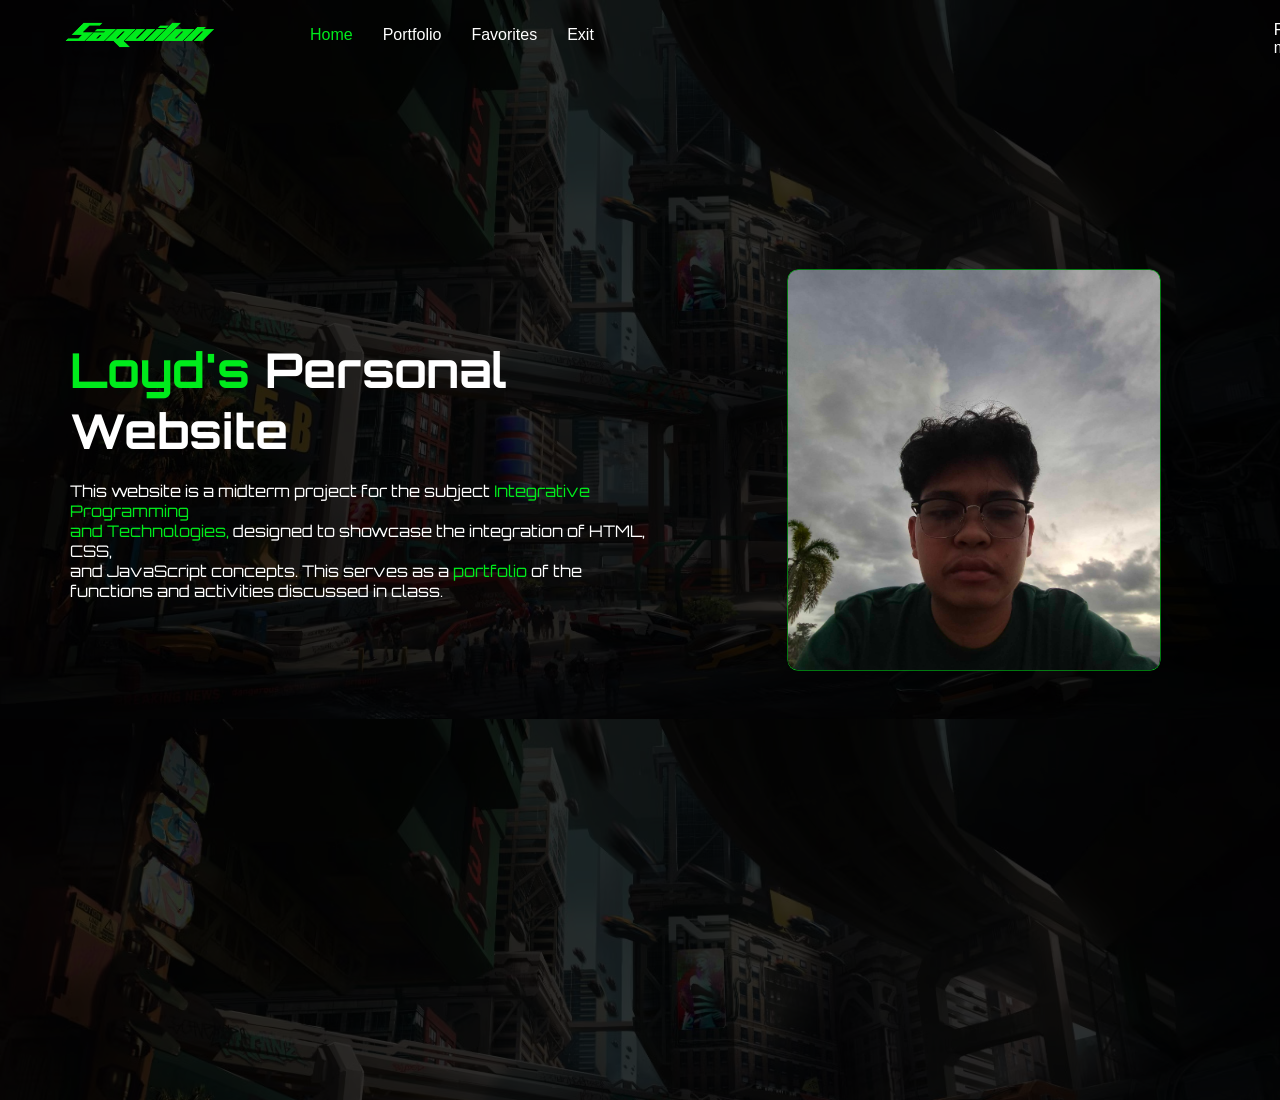
<file: index.html>
<!DOCTYPE html>
<html>
    <head>
        <title>Midterm Project Saquilon</title>
        <link rel="stylesheet" href="style.css"/>
        <script src="codebehind.js" defer></script>
        <link href="https://fonts.googleapis.com/css2?family=Orbitron:wght@400;700&display=swap" rel="stylesheet">
    </head>
    <body>
        <nav>
            
            <img class="logo-img" src="imgs/logo.png" alt="logo">
            
            <div id="nav-buttons">
                <div id="homeBtn" style="margin-left: 40px;" onclick="showHome()">Home</div>
                <div id="portfolioBtn" onclick="togglePortfolio()">Portfolio</div>
                <div id="favoritesBtn" onclick="toggleFavorites()">Favorites</div>
                <div id="exitBtn" onclick="showExitModal()">Exit</div>
                <div class="right-btns">
                    <div style="margin-top: 8px;">Follow me:</div>
                    <div><a href="https://www.facebook.com/laluna.saquilon"><img src="imgs/fb-logo.png" alt="" class="nav-logo"></a></div>
                    <div><a href="https://www.instagram.com/flaminghotsisig/"><img src="imgs/ig-logo.png" alt="" class="nav-logo"></a></div>
                </div>
            </div>
        </nav>
        
      
         <div class="home-container" id="homeDiv">
            <div class="home-text">
                <div class="home-main-header" >
                    <span class="first-part">Loyd's</span>
                    <span class="second-part">Personal Website</span>
                </div>
                <div class="home-first-subheader">
                    <span class="second-part">This website is a midterm project for the subject</span>
                    <span class="first-part">Integrative Programming <br>and Technologies,</span>
                    <span class="second-part">designed to showcase the integration of HTML, CSS, <br>and JavaScript concepts. This serves as a</span>
                    <span class="first-part">portfolio</span>
                    <span class="second-part">of the<br>functions and activities discussed in class.</span>
                </div>
            </div>
           
            <div class="carousel-container">
                <div class="carousel-slide">
                    <img src="imgs/pfp1.jpg" alt="Image 1">
                    <img src="imgs/pfp3.jpg" alt="Image 3">
                    <img src="imgs/pfp4.jpg" alt="Image 4">
                    <img src="imgs/pfp5.jpg" alt="Image 5">
                </div>
            </div>
         </div>

        <div class="portfolio-container" id="portfolioDiv" style="display: none;">
            <div class="portfolio-content">
                <div id="portfolio-title">Function Integration</div>
                <button class="portfolio-button" style="margin-top: 50px; color: black; background-color: #00EB1C;">Pick your choice</button>
                <button class="portfolio-button" onclick="temperatureConverter()">1. Temperature Converter</button>
                <button class="portfolio-button" onclick="longerWord()">2. The Longer Word</button>
                <button class="portfolio-button" onclick="myBirthstone()">3. Know My Birthstone</button>
                <button class="portfolio-button" onclick="basicOps()">4. Basic Operations</button>
                <button class="portfolio-button" onclick="computeAcceleration()">5. Compute for Accelaration</button>
            </div>
        </div>

       
        <div id="favoritesDiv" style="display: none;">
            <div id="content"> 
                <h2 id="gallery-header">Favorite Self-made Designs</h2> 
                <div id="art-exhibit"> 
                
                    <div id="artwork-1" class="artwork">
                        <div class="image-container">
                            <div class="grey"><span class="boldy">ae Karina</span></div> 
                            <div class="heart1" onclick="toggleLike(this)"><img src="imgs/heart.png" class="tosmall"></div> 
                        </div>
                        <div class="comments-section"> 
                            <ul class="comments-list"></ul> 
                            <div class="comment-input-container">
                                <input type="text" class="comment-input" placeholder="Add a comment..."> 
                                <button onclick="addComment(this)">Post</button> 
                            </div>
                        </div>
                    </div>
                    
                    <div id="artwork-2" class="artwork">
                        <div class="image-container">
                            <div class="grey"><span class="boldy">ae Winter</span></div>
                            <div class="heart1" onclick="toggleLike(this)"><img src="imgs/heart.png" class="tosmall"></div>
                        </div>
                        <div class="comments-section">
                            <ul class="comments-list"></ul>
                            <div class="comment-input-container">
                                <input type="text" class="comment-input" placeholder="Add a comment...">
                                <button onclick="addComment(this)">Post</button>
                            </div>
                        </div>
                    </div>
                    
                    <div id="artwork-3" class="artwork">
                        <div class="image-container">
                            <div class="grey"><span class="boldy">Isang Anghel</span></div>
                            <div class="heart1" onclick="toggleLike(this)"><img src="imgs/heart.png" class="tosmall"></div>
                        </div>
                        <div class="comments-section">
                            <ul class="comments-list"></ul>
                            <div class="comment-input-container">
                                <input type="text" class="comment-input" placeholder="Add a comment...">
                                <button onclick="addComment(this)">Post</button>
                            </div>
                        </div>
                    </div>
                    
                    <div id="artwork-4" class="artwork">
                        <div class="image-container">
                            <div class="grey"><span class="boldy">Ferrari F40</span></div>
                            <div class="heart1" onclick="toggleLike(this)"><img src="imgs/heart.png" class="tosmall"></div>
                        </div>
                        <div class="comments-section">
                            <ul class="comments-list"></ul>
                            <div class="comment-input-container">
                                <input type="text" class="comment-input" placeholder="Add a comment...">
                                <button onclick="addComment(this)">Post</button>
                            </div>
                        </div>
                    </div>
                    
                    <div id="artwork-5" class="artwork">
                        <div class="image-container">
                            <div class="grey"><span class="boldy">CMIYGL</span></div>
                            <div class="heart1" onclick="toggleLike(this)"><img src="imgs/heart.png" class="tosmall"></div>
                        </div>
                        <div class="comments-section">
                            <ul class="comments-list"></ul>
                            <div class="comment-input-container">
                                <input type="text" class="comment-input" placeholder="Add a comment...">
                                <button class="postBtn" onclick="addComment(this)">Post</button>
                            </div>
                        </div>
                    </div>
                    
                    <div id="artwork-6" class="artwork">
                        <div class="image-container">
                            <div class="grey"><span class="boldy">Carlos Sainz</span></div>
                            <div class="heart1" onclick="toggleLike(this)"><img src="imgs/heart.png" class="tosmall"></div>
                        </div>
                        <div class="comments-section">
                            <ul class="comments-list"></ul>
                            <div class="comment-input-container">
                                <input type="text" class="comment-input" placeholder="Add a comment...">
                                <button onclick="addComment(this)">Post</button>
                            </div>
                        </div>
                    </div>

                    <div id="artwork-7" class="artwork">
                        <div class="image-container">
                            <div class="grey"><span class="boldy">Daniel Caesar</span></div>
                            <div class="heart1" onclick="toggleLike(this)"><img src="imgs/heart.png" class="tosmall"></div>
                        </div>
                        <div class="comments-section">
                            <ul class="comments-list"></ul>
                            <div class="comment-input-container">
                                <input type="text" class="comment-input" placeholder="Add a comment...">
                                <button onclick="addComment(this)">Post</button>
                            </div>
                        </div>
                    </div>

                    <div id="artwork-8" class="artwork">
                        <div class="image-container">
                            <div class="grey"><span class="boldy">Flow</span></div>
                            <div class="heart1" onclick="toggleLike(this)"><img src="imgs/heart.png" class="tosmall"></div>
                        </div>
                        <div class="comments-section">
                            <ul class="comments-list"></ul>
                            <div class="comment-input-container">
                                <input type="text" class="comment-input" placeholder="Add a comment...">
                                <button onclick="addComment(this)">Post</button>
                            </div>
                        </div>
                    </div>

                    <div id="artwork-9" class="artwork">
                        <div class="image-container">
                            <div class="grey"><span class="boldy">All The Stars</span></div>
                            <div class="heart1" onclick="toggleLike(this)"><img src="imgs/heart.png" class="tosmall"></div>
                        </div>
                        <div class="comments-section">
                            <ul class="comments-list"></ul>
                            <div class="comment-input-container">
                                <input type="text" class="comment-input" placeholder="Add a comment...">
                                <button onclick="addComment(this)">Post</button>
                            </div>
                        </div>
                    </div>
                </div>
            </div>
        </div>

        <div id="exitModal" class="modal">
            <div class="modal-content">
                <span class="close-btn" onclick="closeExitModal()">&times;</span>
                <h3>Are you sure you want to exit?</h3>
                <button id="exitConfirm" onclick="closeSite()">Yes</button>
                <button id="exitCancel" onclick="closeExitModal()">No</button>
            </div>
        </div>
    </body>
</html>
</file>
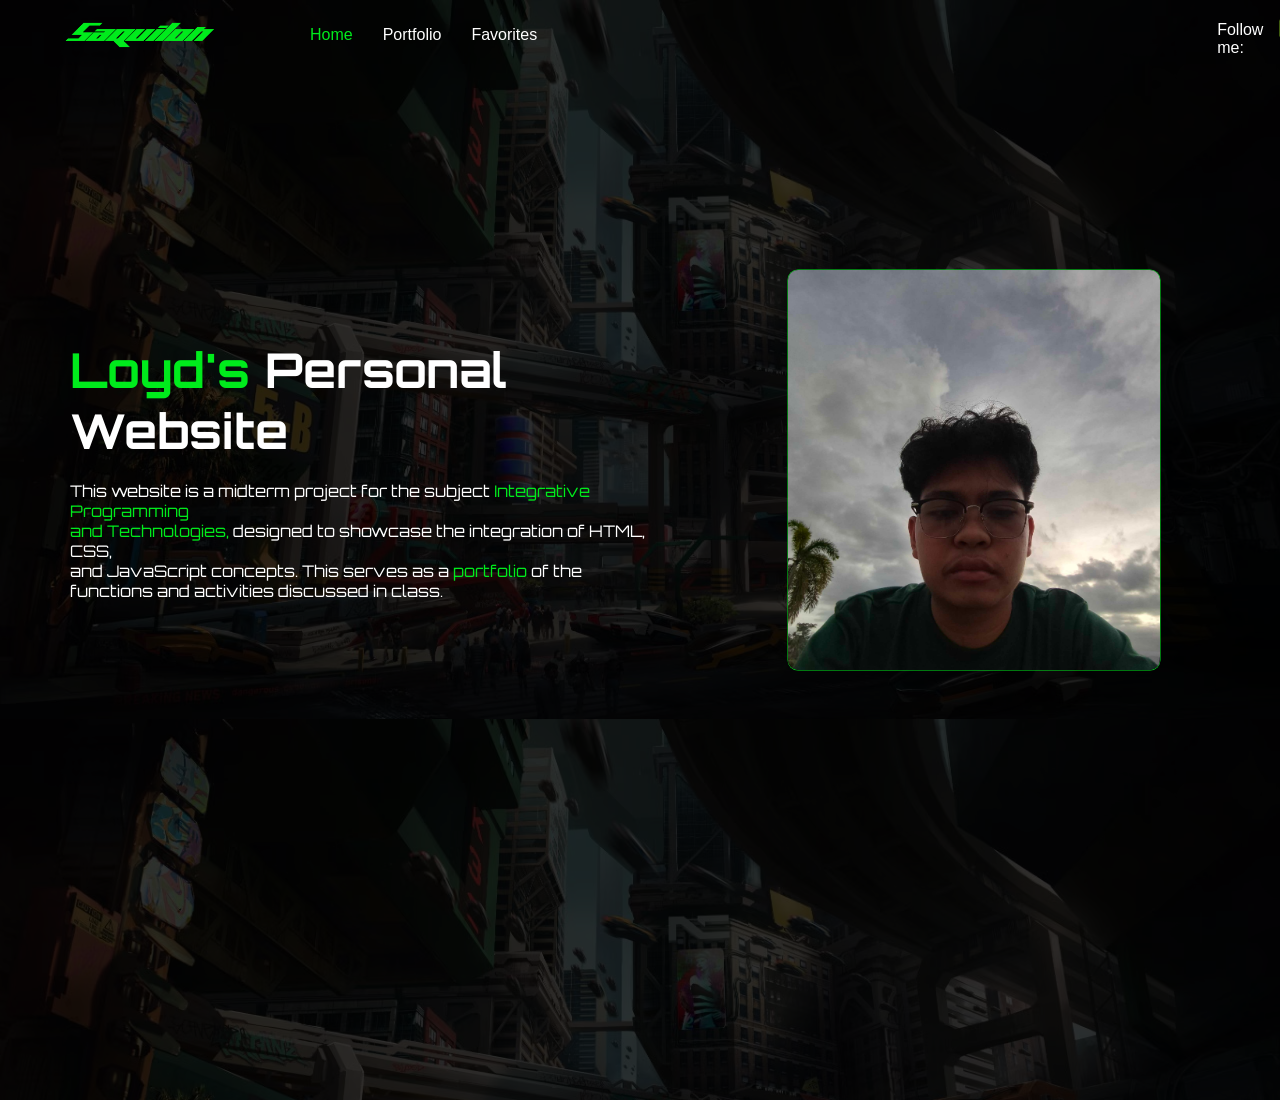
<file: Midterm.html>
<!DOCTYPE html>
<html>
    <head>
        <title>Midterm Project Saquilon</title>
        <link rel="stylesheet" href="style.css"/>
        <script src="codebehind.js" defer></script>
        <link href="https://fonts.googleapis.com/css2?family=Orbitron:wght@400;700&display=swap" rel="stylesheet">
    </head>
    <body>
        <nav>
            <!-- <h3 id="proj-name">Loyd's Project</h3> -->
            
            <img class="logo-img" src="imgs/logo.png" alt="logo">
            
            <div id="nav-buttons">
                <div id="homeBtn" style="margin-left: 40px;" onclick="showHome()">Home</div>
                <div id="portfolioBtn" onclick="togglePortfolio()">Portfolio</div>
                <div id="favoritesBtn" onclick="toggleFavorites()">Favorites</div>
                <div class="right-btns">
                    <div style="margin-top: 8px;">Follow me:</div>
                    <div><a href="https://www.facebook.com/laluna.saquilon"><img src="imgs/fb-logo.png" alt="" class="nav-logo"></a></div>
                    <div><a href="https://www.instagram.com/flaminghotsisig/"><img src="imgs/ig-logo.png" alt="" class="nav-logo"></a></div>
                </div>
            </div>
        </nav>
        
        <!-- home page huhu -->
         <div class="home-container" id="homeDiv">
            <div class="home-text">
                <div class="home-main-header" >
                    <span class="first-part">Loyd's</span>
                    <span class="second-part">Personal Website</span>
                </div>
                <div class="home-first-subheader">
                    <span class="second-part">This website is a midterm project for the subject</span>
                    <span class="first-part">Integrative Programming <br>and Technologies,</span>
                    <span class="second-part">designed to showcase the integration of HTML, CSS, <br>and JavaScript concepts. This serves as a</span>
                    <span class="first-part">portfolio</span>
                    <span class="second-part">of the<br>functions and activities discussed in class.</span>
                </div>
            </div>
            <!-- Carousel Container -->
            <div class="carousel-container">
                <div class="carousel-slide">
                    <img src="imgs/pfp1.jpg" alt="Image 1">
                    <img src="imgs/pfp2.jpg" alt="Image 2">
                    <img src="imgs/pfp3.jpg" alt="Image 3">
                    <img src="imgs/pfp4.jpg" alt="Image 4">
                    <img src="imgs/pfp5.jpg" alt="Image 5">
                </div>
            </div>
         </div>

        <!-- portfolio section huhu -->
        <div class="portfolio-container" id="portfolioDiv" style="display: none;">
            <div class="portfolio-content">
                <div id="portfolio-title">Function Integration</div>
                <button class="portfolio-button" style="margin-top: 50px; color: black; background-color: #00EB1C;">Pick your choice</button>
                <button class="portfolio-button" onclick="temperatureConverter()">1. Temperature Converter</button>
                <button class="portfolio-button" onclick="longerWord()">2. The Longer Word</button>
                <button class="portfolio-button" onclick="myBirthstone()">3. Know My Birthstone</button>
                <button class="portfolio-button" onclick="basicOps()">4. Basic Operations</button>
                <button class="portfolio-button" onclick="computeAccelaration()">5. Compute for Accelaration</button>
            </div>
        </div>

        <!-- favorites -->
<div id="favoritesDiv" style="display: none;">
    <div id="content"> <!-- Main content container -->
        <h2 id="gallery-header">Favorite Self-made Designs</h2> <!-- Gallery heading -->
        <div id="art-exhibit"> <!-- Container for all artwork items -->
            
            <!-- Artwork items start here -->
            <div id="artwork-1" class="artwork">
                <div class="image-container">
                    <div class="grey"><span class="boldy">ae Karina</span></div> <!-- Artwork title and artist -->
                    <div class="heart1" onclick="toggleLike(this)"><img src="imgs/heart.png" class="tosmall"></div> <!-- Like button -->
                </div>
                <div class="comments-section"> <!-- Comment section moved below -->
                    <ul class="comments-list"></ul> <!-- List to display comments -->
                    <div class="comment-input-container">
                        <input type="text" class="comment-input" placeholder="Add a comment..."> <!-- Comment input field -->
                        <button onclick="addComment(this)">Post</button> <!-- Button to add comment -->
                    </div>
                </div>
            </div>
            
            <!-- Similar structure for other artworks -->
            <div id="artwork-2" class="artwork">
                <div class="image-container">
                    <div class="grey"><span class="boldy">ae Winter</span></div>
                    <div class="heart1" onclick="toggleLike(this)"><img src="imgs/heart.png" class="tosmall"></div>
                </div>
                <div class="comments-section">
                    <ul class="comments-list"></ul>
                    <div class="comment-input-container">
                        <input type="text" class="comment-input" placeholder="Add a comment...">
                        <button onclick="addComment(this)">Post</button>
                    </div>
                </div>
            </div>
            
            <div id="artwork-3" class="artwork">
                <div class="image-container">
                    <div class="grey"><span class="boldy">Isang Anghel</span></div>
                    <div class="heart1" onclick="toggleLike(this)"><img src="imgs/heart.png" class="tosmall"></div>
                </div>
                <div class="comments-section">
                    <ul class="comments-list"></ul>
                    <div class="comment-input-container">
                        <input type="text" class="comment-input" placeholder="Add a comment...">
                        <button onclick="addComment(this)">Post</button>
                    </div>
                </div>
            </div>
            
            <div id="artwork-4" class="artwork">
                <div class="image-container">
                    <div class="grey"><span class="boldy">Ferrari F40</span></div>
                    <div class="heart1" onclick="toggleLike(this)"><img src="imgs/heart.png" class="tosmall"></div>
                </div>
                <div class="comments-section">
                    <ul class="comments-list"></ul>
                    <div class="comment-input-container">
                        <input type="text" class="comment-input" placeholder="Add a comment...">
                        <button onclick="addComment(this)">Post</button>
                    </div>
                </div>
            </div>
            
            <div id="artwork-5" class="artwork">
                <div class="image-container">
                    <div class="grey"><span class="boldy">CMIYGL</span></div>
                    <div class="heart1" onclick="toggleLike(this)"><img src="imgs/heart.png" class="tosmall"></div>
                </div>
                <div class="comments-section">
                    <ul class="comments-list"></ul>
                    <div class="comment-input-container">
                        <input type="text" class="comment-input" placeholder="Add a comment...">
                        <button class="postBtn" onclick="addComment(this)">Post</button>
                    </div>
                </div>
            </div>
            
            <div id="artwork-6" class="artwork">
                <div class="image-container">
                    <div class="grey"><span class="boldy">Carlos Sainz</span></div>
                    <div class="heart1" onclick="toggleLike(this)"><img src="imgs/heart.png" class="tosmall"></div>
                </div>
                <div class="comments-section">
                    <ul class="comments-list"></ul>
                    <div class="comment-input-container">
                        <input type="text" class="comment-input" placeholder="Add a comment...">
                        <button onclick="addComment(this)">Post</button>
                    </div>
                </div>
            </div>

            <div id="artwork-7" class="artwork">
                <div class="image-container">
                    <div class="grey"><span class="boldy">Daniel Caesar</span></div>
                    <div class="heart1" onclick="toggleLike(this)"><img src="imgs/heart.png" class="tosmall"></div>
                </div>
                <div class="comments-section">
                    <ul class="comments-list"></ul>
                    <div class="comment-input-container">
                        <input type="text" class="comment-input" placeholder="Add a comment...">
                        <button onclick="addComment(this)">Post</button>
                    </div>
                </div>
            </div>

            <div id="artwork-8" class="artwork">
                <div class="image-container">
                    <div class="grey"><span class="boldy">Flow</span></div>
                    <div class="heart1" onclick="toggleLike(this)"><img src="imgs/heart.png" class="tosmall"></div>
                </div>
                <div class="comments-section">
                    <ul class="comments-list"></ul>
                    <div class="comment-input-container">
                        <input type="text" class="comment-input" placeholder="Add a comment...">
                        <button onclick="addComment(this)">Post</button>
                    </div>
                </div>
            </div>

            <div id="artwork-9" class="artwork">
                <div class="image-container">
                    <div class="grey"><span class="boldy">All The Stars</span></div>
                    <div class="heart1" onclick="toggleLike(this)"><img src="imgs/heart.png" class="tosmall"></div>
                </div>
                <div class="comments-section">
                    <ul class="comments-list"></ul>
                    <div class="comment-input-container">
                        <input type="text" class="comment-input" placeholder="Add a comment...">
                        <button onclick="addComment(this)">Post</button>
                    </div>
                </div>
            </div>
        </div>
    </div>
</div>
    </body>
</html>
</file>
<file: style.css>
body {
    font-family: 'Orbitron', sans-serif;
    min-height: 90vh;
    background-image: url('imgs/cyberpunk1.avif');
    margin: 0;
    position: relative;
    overflow: hidden;
}
body::before {
    content: "";
    position: absolute;
    top: 0;
    left: 0;
    width: 100%;
    height: 1100px;
    background: rgba(0, 0, 0, 0.8);
    z-index: -1;
    
}
nav {
    font-family: Arial, Helvetica, sans-serif;
    position: fixed;
    top: 0;
    left: 0;
    color: #00EB1C;
    height: 70px;
    width: 100%;
    z-index: 1000;
    text-align: left;
    padding-left: 30px;
    display: flex;
    align-items: center;
    opacity: 0;
    animation: fadeIn 1s ease-in forwards;
}
.logo-img{
    width: 260px;
    height: 130px;
    margin-left: -20px;
}
#proj-name {
    font-weight: bold;
    margin-left: 20px;
}
#nav-buttons {
    display: flex;
    flex-direction: row;
    gap: 30px;
    color: white;
    cursor: pointer;
    align-items: center;
}
#nav-buttons div {
    transition: color 0.3s ease;
}
#nav-buttons .active {
    color: #00EB1C; 
}
#homeBtn:hover, #portfolioBtn:hover, #favoritesBtn:hover, #exitBtn:hover {
    color:#00EB1C;
}
.right-btns {
    display: flex;
    flex-direction: row;
    margin-left: 650px;
    color: white; 
    gap: 10px;
}
.nav-logo {
    width: 30px;
    height: 30px;
}

.home-container {
    display: flex;
    justify-content: space-between;
    align-items: center;
    min-height: 100vh;
    padding: 20px;
    opacity: 0;
    animation: fadeIn 1s ease-in forwards;
}

.home-text {
    display: flex;
    flex-direction: column;
    justify-content: center;
    align-items: flex-start;
    margin-left: 50px;
    color: #00EB1C;
    max-width: 50%; 
    gap: 20px;
    cursor: pointer;
}
.home-main-header {
    font-size: 3rem;
    font-weight: 700;
    transition: transform 0.3s ease-in-out;
}
.home-main-header:hover {
    transform: scale(1.05);
}
.first-part {
    color: #00EB1C;
}
.second-part {
    color: white;
}
.home-first-subheader {
    color: white;
    transition: transform 0.3s ease-in-out;
}
.home-first-subheader:hover {
    transform: scale(1.05);
}
.carousel-container {
    margin-right: 100px;
    width: 30%;
    position: relative;
    overflow: hidden;
    border-radius: 10px;
    display: block; 
    box-shadow: 0 0 0 0.5px #00EB1C;
    transition: transform 0.3s ease-in-out;
}
.carousel-container:hover {
    transform: scale(1.1);
}

.carousel-slide {
    display: flex;
    transition: transform 0.5s ease-in-out;
}

.carousel-slide img {
    width: 100%;
    height: 400px;
    object-fit: cover;
    flex-shrink: 0;

}

.prev, .next {
    position: absolute;
    top: 50%;
    transform: translateY(-50%);
    background-color: rgba(0, 0, 0, 0.5);
    color: white;
    border: none;
    padding: 10px;
    cursor: pointer;
    font-size: 18px;
    border-radius: 50%;
    width: 45px;
}

.prev {
    left: 10px;
}

.next {
    right: 10px;
}

.portfolio-container {
    width: 70%;
    height: 500px;
    margin-top: 125px;
    background: rgba(182, 165, 165, 0.054);
    border-radius: 20px;
    backdrop-filter: blur(5px);
    box-shadow: 0 0 0 0.5px #00EB1C;
    position: absolute;
    left: 50%;
    transform: translateX(-50%);
    overflow: hidden;
    display: flex; 
    justify-content: center;
    align-items: center;
    opacity: 0;
    animation: fadeIn 1s ease-in forwards;
    cursor: pointer;
}
@keyframes fadeIn {
    from {
        opacity: 0;
    }
    to {
        opacity: 1;
    }
}
#portfolio-title {
    font-weight: 600;
    font-size: xx-large;
    color: #00EB1C;
    margin-top: 50px;
    transition: transform 0.3s ease-in-out;
}
#portfolio-title:hover {
    transform: scale(1.05);
}
.portfolio-content {
    
    display: flex;
    flex-direction: column;
    justify-content: center;
    align-items: center;
    gap: 10px;
    width: 100%; 
}
.portfolio-button {
    width: 80%;
    height: 40px;
    padding: 10px;
    font-size: 16px;
    border-radius: 10px;
    background-color: transparent;
    color: white;
}
.portfolio-content button {
    outline: none;
    transition: transform 0.3s ease-in-out;
}
.portfolio-content button:hover {
    transform: scale(1.05);
}
.portfolio-button:hover {
    border: 1px solid #00EB1C; 
    
}

#favoritesDiv {
    display: flex;
    justify-content: center;
    width: 80%;
    margin-top: 70px;
    position: absolute;
    left: 50%;
    transform: translateX(-50%);
    overflow: auto;
    height: 100vh;
    opacity: 0;
    animation: fadeIn 1s ease-in forwards;
}

#content {
    padding-bottom: 50px;
    width: 100%;
}

#favoritesDiv::-webkit-scrollbar {
    display: none;
}

#gallery-header {
    text-align: center;
    color: #00EB1C;
    font-weight: 600;
    font-size: xx-large;
}

#art-exhibit {
    width: 100%;
    display: flex;
    flex-wrap: wrap;
    justify-content: space-evenly;
    align-items: flex-start; 
}

.artwork {
    display: flex;
    flex-direction: column;
    font-family: Arial, Helvetica, sans-serif;
    width: 300px;
    margin: 50px 10px 20px 10px; 
    cursor: pointer;
    border-radius: 10px;
    background: none; 
    transition: transform 0.3s ease-in-out;
}
.artwork:hover {
    transform: scale(1.05);
}

.image-container {
    position: relative;
    width: 300px;
    height: 350px;
    background-size: cover;
    background-position: center;
    background-repeat: no-repeat;
    border-radius: 10px; 
    box-shadow: 0 0 0 0.5px #00EB1C;
}

#artwork-1 .image-container {
    background-image: url('imgs/karinaae.png');
}

#artwork-2 .image-container {
    background-image: url('imgs/winterae.png');
}

#artwork-3 .image-container {
    background-image: url('imgs/anghel.jpg');
}

#artwork-4 .image-container {
    background-image: url('imgs/ef40.png');
}

#artwork-5 .image-container {
    background-image: url('imgs/cmiygl.png');
}

#artwork-6 .image-container {
    background-image: url('imgs/sainz.png');
}

#artwork-7 .image-container {
    background-image: url('imgs/daniel.png');
}

#artwork-8 .image-container {
    background-image: url('imgs/hcflow.png');
}

#artwork-9 .image-container {
    background-image: url('imgs/panther.jpg');
}

.heart1 {
    background-size: 50px 50px;
    border-radius: 50%;
    background-color: rgba(0, 0, 0, 0.599);
    width: 50px;
    height: 50px;
    position: absolute;
    top: 10px;
    right: 10px;
    z-index: 5;
    line-height: 68px;
    text-align: center;
    transition: 0.3s ease-in-out;
    cursor: pointer;
}
.heart1:hover {
    transform: scale(1.05); 
}
.tosmall {
    width: 28px;
    height: 28px;
}

.grey {
    background-color: #00eb1bbd;
    color: black;
    position: absolute;
    width: 100%;
    height: 50px;
    bottom: 0;
    left: 0;
    z-index: 6;
    text-align: center;
    border-radius: 0 0 10px 10px;
    backdrop-filter: blur(5px);
}

.grey:hover {
    background-color: rgba(0, 0, 0, 0.721);
    color: white;
}

.boldy {
    font-weight: 400;
    font-size: large;
    position: absolute;
    left: 35%;
    top: 30%;
}

.comments-section {
    display: flex;
    flex-direction: column;
    width: 94%;
    gap: 10px;
    padding: 10px;
    background: rgba(255, 255, 255, 0.1);
    border-radius: 10px;
    backdrop-filter: blur(5px);
    margin-top: 10px;
}

.comments-list {
    color: white;
    list-style: none;
    padding: 0;
    margin: 0;
    max-height: 150px;
    overflow-y: auto;
}

.comments-list li {
    padding: 5px 0;
    border-bottom: 1px solid rgba(255, 255, 255, 0.2);
}

.comment-input-container {
    display: flex;
    gap: 10px;
    
}

.comment-input {
    flex: 1;
    padding: 8px;
    border-radius: 5px;
    border: 1px solid #00EB1C;
    background: rgba(255, 255, 255, 0.1);
    color: white;
}
.comments-section button {
    padding: 8px 15px;
    border-radius: 5px;
    border: none;
    background-color: #00EB1C;
    color: black;
    cursor: pointer;
    box-shadow: 0 0 0 0.5px #00EB1C;
}

.comments-section button:hover {
    background-color: rgb(34, 32, 32);
    color: #00EB1C;
}

.modal {
    display: none; 
    position: fixed;
    z-index: 1;
    left: 0;
    top: 0;
    width: 100%;
    height: 100%;
    background-color: rgba(0, 0, 0, 0.5);
    padding-top: 100px;
    box-sizing: border-box;
    animation: fadeIn 0.5s ease-in forwards;
}

.modal-content {
    background-color: rgba(0, 0, 0, 0.5);
    color: #00EB1C;
    margin: auto;
    padding: 20px;
    border: 1px solid #00EB1C;
    width: 40%;
    text-align: center;
    border-radius: 10px;
    box-shadow: 0 0 10px rgba(0, 0, 0, 0.5);
    backdrop-filter: blur(5px);
    
}

.close-btn {
    color: #00EB1C;
    float: right;
    font-size: 28px;
    font-weight: bold;
    cursor: pointer;
    position: absolute;
    top: 10px;
    left: 590px;
}

.close-btn:hover,
.close-btn:focus {
    color: #00EB1C;
    text-decoration: none;
    cursor: pointer;
}

.modal-content button {
    padding: 10px 20px;
    background-color: #00EB1C;
    color: black;
    border: none;
    cursor: pointer;
    border-radius: 5px;
    margin: 10px;
    box-shadow: 0 0 0 0.5px #00EB1C;
}

.modal-content button:hover {
    background-color: rgba(0, 0, 0, 0.721);
    color: white;
}
</file>
